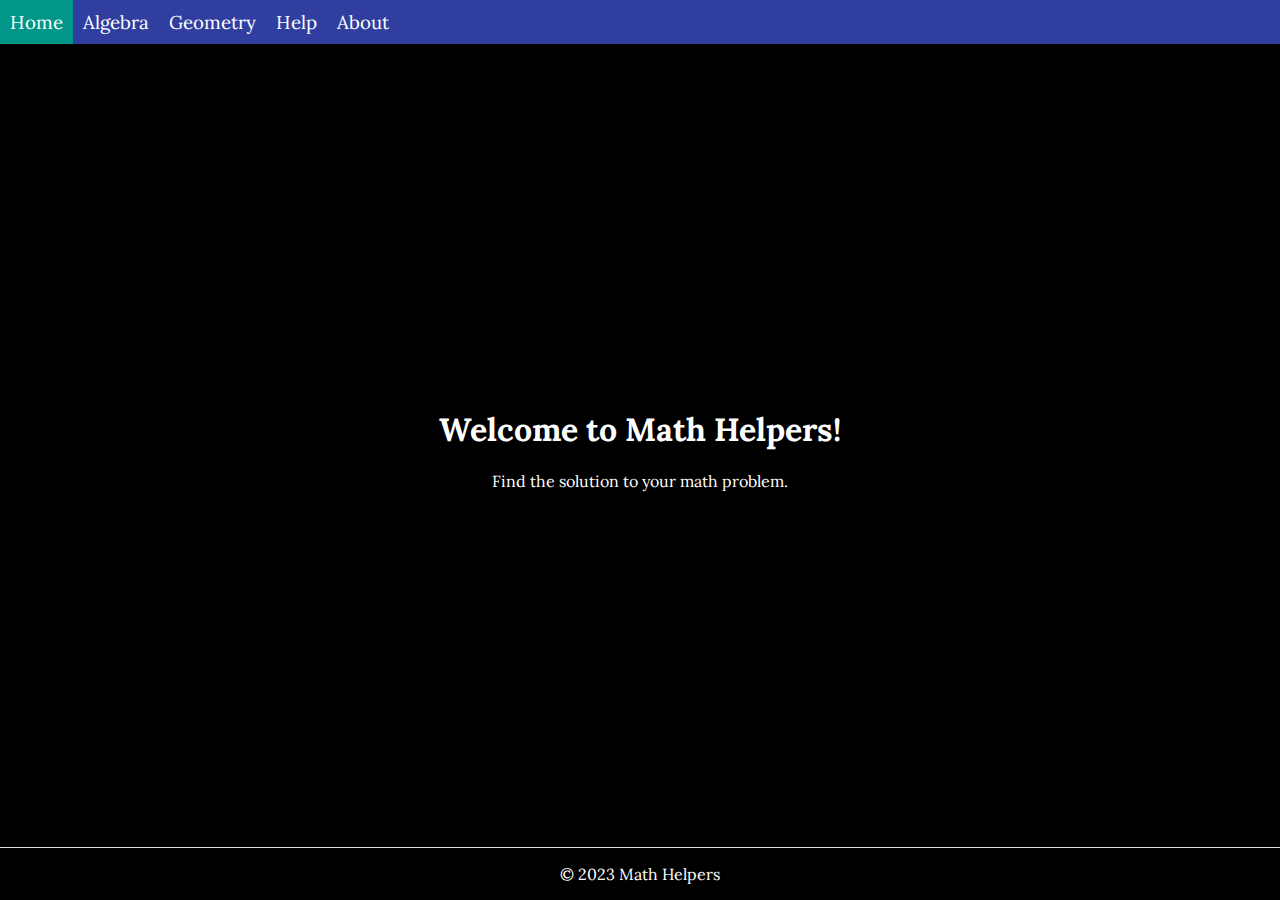
<file: index.html>
<!DOCTYPE html>
<html>
    <head>
        <meta charset="utf-8"/>
        <title>Math Helpers | Home</title>
        <script src="js/global.js"></script>
        <link rel="stylesheet" type="text/css" href="styles.css"/>
        <link rel="stylesheet" href="https://fonts.googleapis.com/css?family=Lora"/>
        <link rel="stylesheet" href="https://cdnjs.cloudflare.com/ajax/libs/font-awesome/4.7.0/css/font-awesome.min.css"/>
    </head>
    <body>
        <div id="topmenu">
            <a class="active" href="#">Home</a>
            <a href="pages/algebra.html">Algebra</a>
            <a href="pages/geometry.html">Geometry</a>
            <a href="pages/help.html">Help</a>
            <a href="pages/about.html">About</a>
            <a href="javascript:void(0);" class="menuicon" onclick="toggleMenu()">
                <i class="fa fa-bars"></i>
            </a>
        </div>
        <div id="content">
            <div class="center">
                <h1 class="center">Welcome to Math Helpers!</h1>
                <p class="medium">Find the solution to your math problem.</p>
            </div>
        </div>
        <footer id="footer">
            <p>&copy; 2023 Math Helpers</p>
        </footer>
    </body>
</html>
</file>
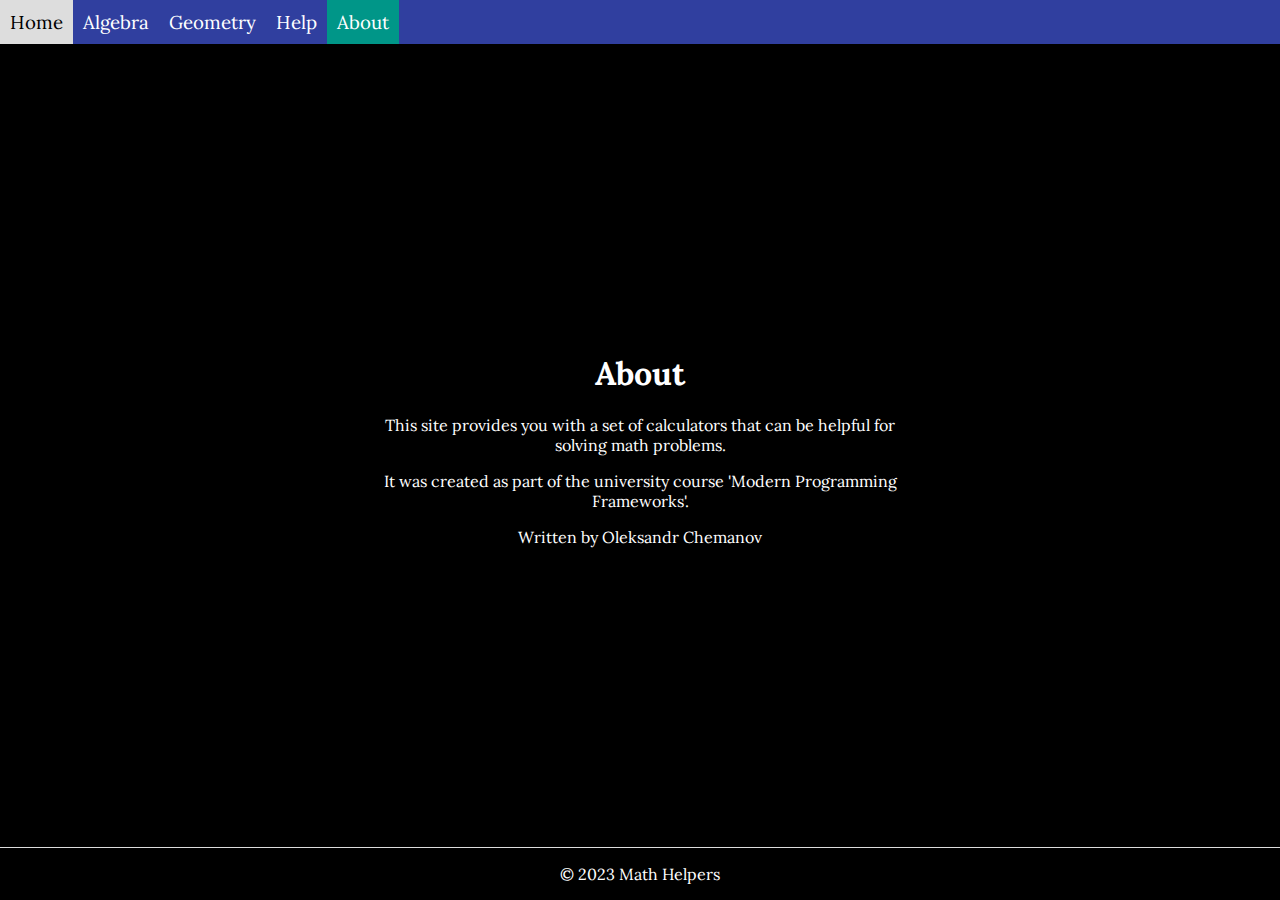
<file: pages/about.html>
<!DOCTYPE html>
<html>
    <head>
        <meta charset="utf-8"/>
        <title>Math Helpers | About</title>
        <script src="../js/global.js"></script>
        <link rel="stylesheet" type="text/css" href="../styles.css"/>
        <link rel="stylesheet" href="https://fonts.googleapis.com/css?family=Lora"/>
        <link rel="stylesheet" href="https://cdnjs.cloudflare.com/ajax/libs/font-awesome/4.7.0/css/font-awesome.min.css"/>
    </head>
    <body>
        <div id="topmenu">
            <a href="../index.html">Home</a>
            <a href="algebra.html">Algebra</a>
            <a href="geometry.html">Geometry</a>
            <a href="help.html">Help</a>
            <a class="active" href="#">About</a>
            <a href="javascript:void(0);" class="menuicon" onclick="toggleMenu()">
                <i class="fa fa-bars"></i>
            </a>
        </div>
        <div id="content">
            <div class="center">
                <h1 class="center">About</h1>
                <p class="medium">This site provides you with a set of calculators that can be helpful for solving math problems.</p>
                <p class="medium">It was created as part of the university course 'Modern Programming Frameworks'.</p>
                <p class="medium">Written by Oleksandr Chemanov</p>
            </div>
        </div>
        <footer id="footer">
            <p>&copy; 2023 Math Helpers</p>
        </footer>
    </body>
</html>
</file>
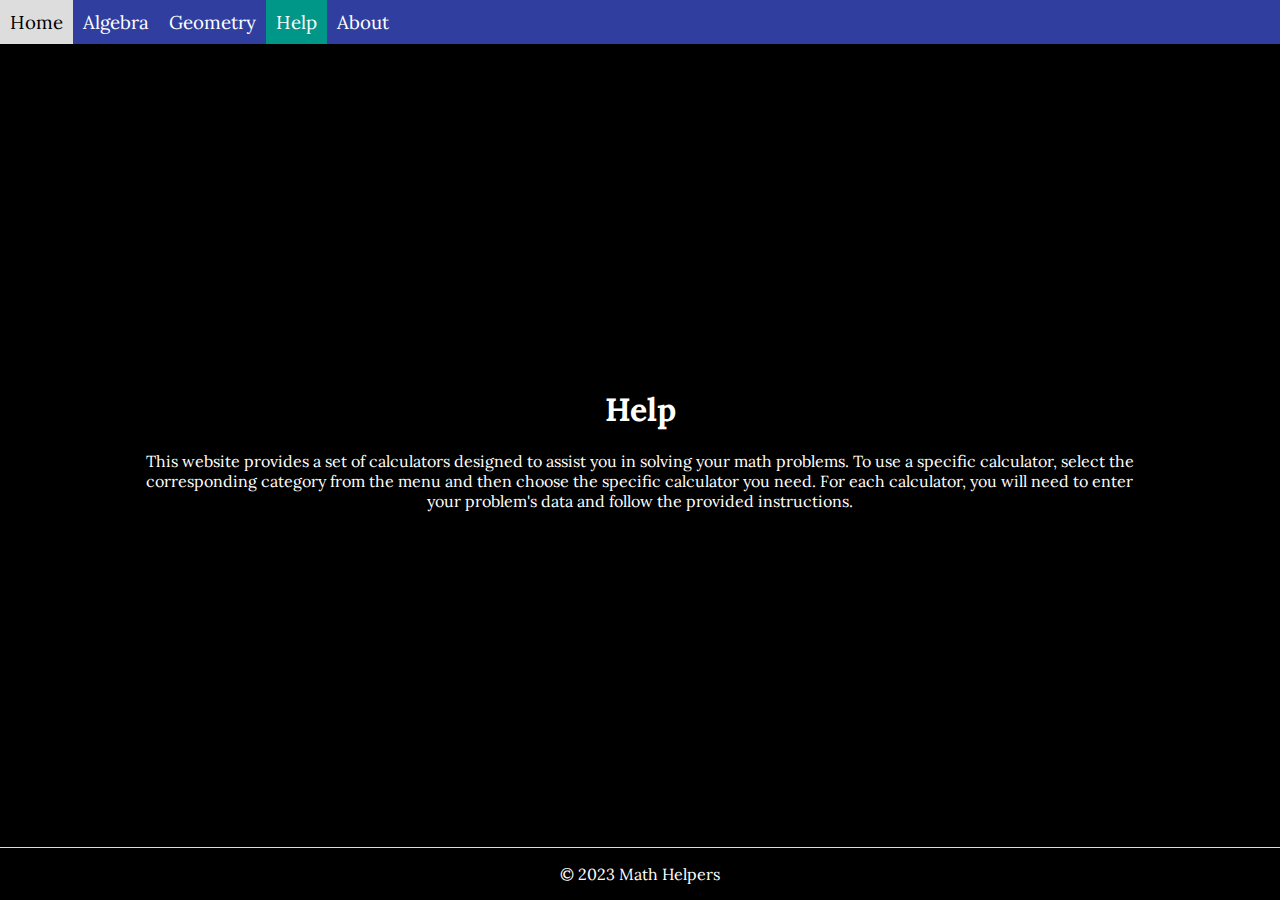
<file: pages/help.html>
<!DOCTYPE html>
<html>
    <head>
        <meta charset="utf-8"/>
        <title>Math Helpers | Help</title>
        <script src="../js/global.js"></script>
        <link rel="stylesheet" type="text/css" href="../styles.css"/>
        <link rel="stylesheet" href="https://fonts.googleapis.com/css?family=Lora"/>
        <link rel="stylesheet" href="https://cdnjs.cloudflare.com/ajax/libs/font-awesome/4.7.0/css/font-awesome.min.css"/>
    </head>
    <body>
        <div id="topmenu">
            <a href="../index.html">Home</a>
            <a href="algebra.html">Algebra</a>
            <a href="geometry.html">Geometry</a>
            <a class="active" href="#">Help</a>
            <a href="about.html">About</a>
            <a href="javascript:void(0);" class="menuicon" onclick="toggleMenu()">
                <i class="fa fa-bars"></i>
            </a>
        </div>
        <div id="content">
            <div class="center">
                <h1 class="center">Help</h1>
                <p class="medium">This website provides a set of calculators designed to assist you in solving your math problems. To use a specific calculator, select the corresponding category from the menu and then choose the specific calculator you need. For each calculator, you will need to enter your problem's data and follow the provided instructions.</p>
            </div>
        </div>
        <footer id="footer">
            <p>&copy; 2023 Math Helpers</p>
        </footer>
    </body>
</html>
</file>
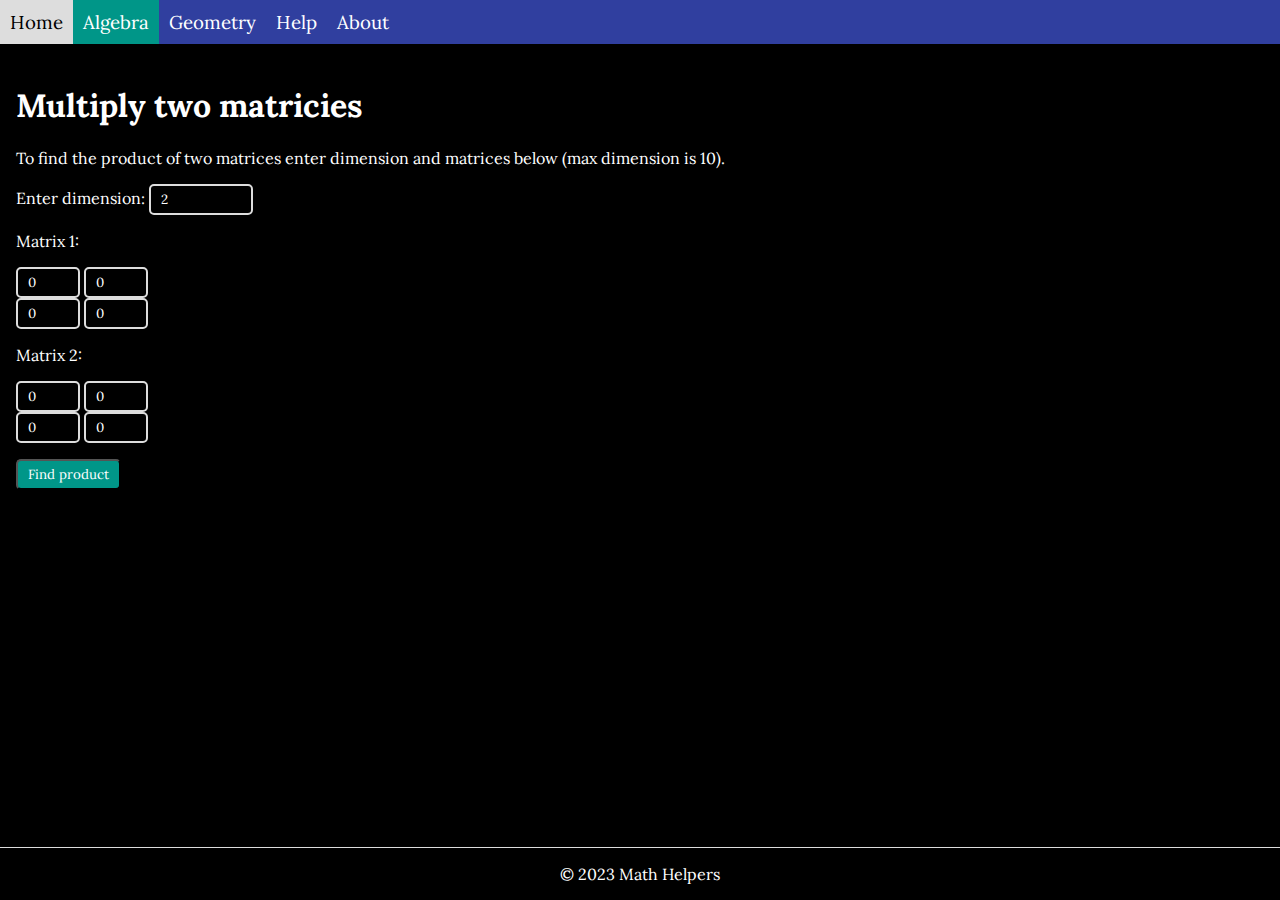
<file: pages/algebra/matrix_mult.html>
<!DOCTYPE html>
<html>
    <head>
        <meta charset="utf-8"/>
        <title>Math Helpers | Algebra</title>
        <script src="../../js/global.js"></script>
        <script src="../../js/matrix_mult.js"></script>
        <link rel="stylesheet" type="text/css" href="../../styles.css"/>
        <link rel="stylesheet" href="https://fonts.googleapis.com/css?family=Lora"/>
        <link rel="stylesheet" href="https://cdnjs.cloudflare.com/ajax/libs/font-awesome/4.7.0/css/font-awesome.min.css"/>
    </head>
    <body>
        <div id="topmenu">
            <a href="../../index.html">Home</a>
            <a class="active" href="../algebra.html">Algebra</a>
            <a href="../geometry.html">Geometry</a>
            <a href="../help.html">Help</a>
            <a href="../about.html">About</a>
            <a href="javascript:void(0);" class="menuicon" onclick="toggleMenu()">
                <i class="fa fa-bars"></i>
            </a>
        </div>
        <div id="content_regular">
            <div>
                <h1>Multiply two matricies</h1>
                <p>To find the product of two matrices enter dimension and matrices below (max dimension is 10).</p>
                <form id="matMultForm">
                    <p>Enter dimension:
                    <input name="dim" type="number" min="2" max="10" onchange="onDimChange()" value="2"></p>
                    <p>Matrix 1:
                        <div id="mat1">
                            <input name="cell" type="number" class="small" value="0">
                            <input name="cell" type="number" class="small" value="0">
                            <br>
                            <input name="cell" type="number" class="small" value="0">
                            <input name="cell" type="number" class="small" value="0">
                        </div>
                    </p>
                    <p>Matrix 2:
                        <div id="mat2">
                            <input name="cell" type="number" class="small" value="0">
                            <input name="cell" type="number" class="small" value="0">
                            <br>
                            <input name="cell" type="number" class="small" value="0">
                            <input name="cell" type="number" class="small" value="0">
                        </div>
                    </p>
                    <input type="submit" value="Find product">
                </form>
                <div id="result_box">
                </div>
            </div>
        </div>
        <footer id="footer">
            <p>&copy; 2023 Math Helpers</p>
        </footer>

        <script>
            document.getElementById("matMultForm").addEventListener("submit", (e) => { 
                e.preventDefault(); 
                computeProduct();
            });
        </script>
    </body>
</html>
</file>
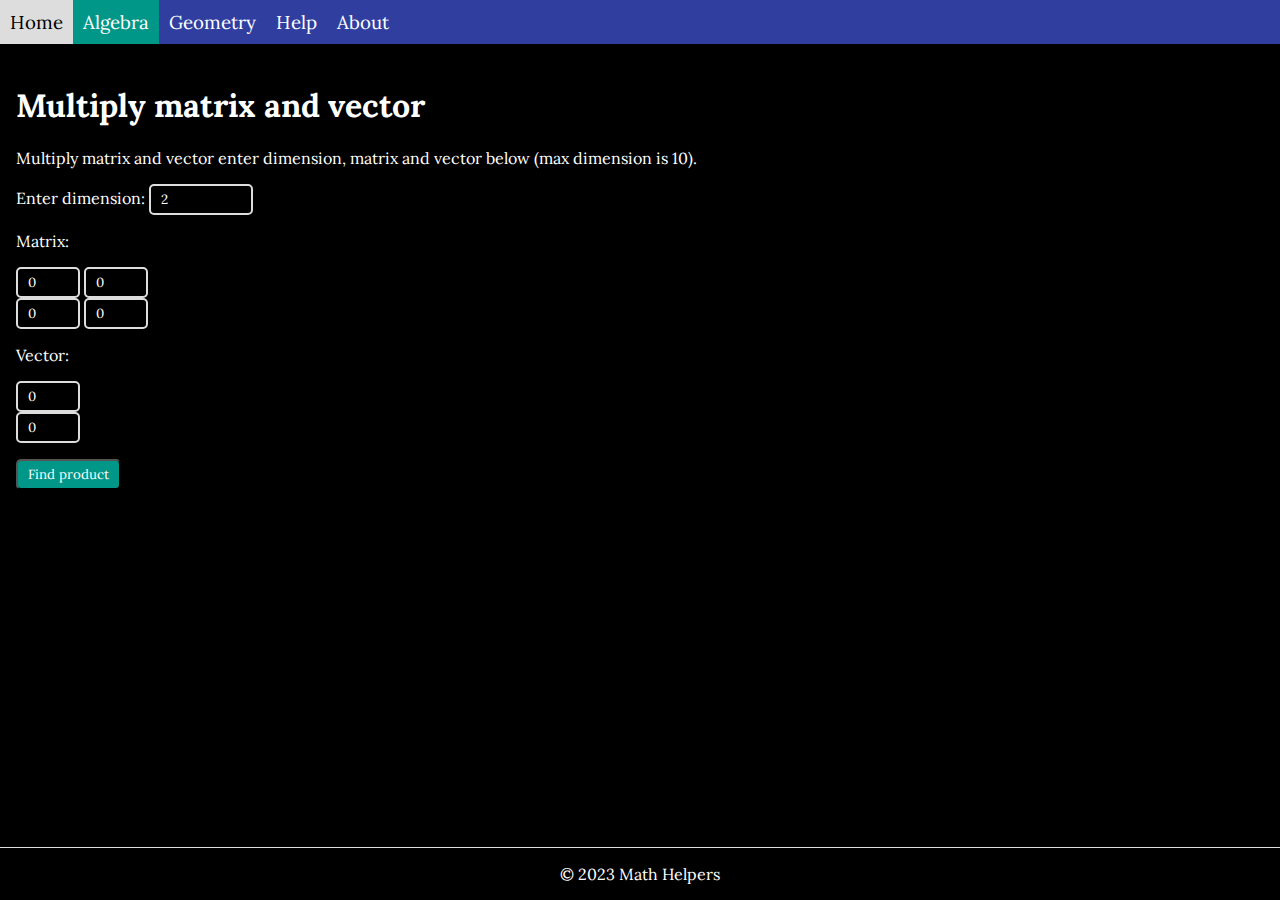
<file: pages/algebra/matrix_vector_mult.html>
<!DOCTYPE html>
<html>
    <head>
        <meta charset="utf-8"/>
        <title>Math Helpers | Algebra</title>
        <script src="../../js/global.js"></script>
        <script src="../../js/matrix_vector_mult.js"></script>
        <link rel="stylesheet" type="text/css" href="../../styles.css"/>
        <link rel="stylesheet" href="https://fonts.googleapis.com/css?family=Lora"/>
        <link rel="stylesheet" href="https://cdnjs.cloudflare.com/ajax/libs/font-awesome/4.7.0/css/font-awesome.min.css"/>
    </head>
    <body>
        <div id="topmenu">
            <a href="../../index.html">Home</a>
            <a class="active" href="../algebra.html">Algebra</a>
            <a href="../geometry.html">Geometry</a>
            <a href="../help.html">Help</a>
            <a href="../about.html">About</a>
            <a href="javascript:void(0);" class="menuicon" onclick="toggleMenu()">
                <i class="fa fa-bars"></i>
            </a>
        </div>
        <div id="content_regular">
            <div>
                <h1>Multiply matrix and vector</h1>
                <p>Multiply matrix and vector enter dimension, matrix and vector below (max dimension is 10).</p>
                <form id="matVectMultForm">
                    <p>Enter dimension:
                    <input name="dim" type="number" min="2" max="10" onchange="onDimChange()" value="2"></p>
                    <p>Matrix:
                        <div id="mat">
                            <input name="cell" type="number" class="small" value="0">
                            <input name="cell" type="number" class="small" value="0">
                            <br>
                            <input name="cell" type="number" class="small" value="0">
                            <input name="cell" type="number" class="small" value="0">
                        </div>
                    </p>
                    <p>Vector:
                        <div id="vect">
                            <input name="cell" type="number" class="small" value="0">
                            <br>
                            <input name="cell" type="number" class="small" value="0">
                        </div>
                    </p>
                    <input type="submit" value="Find product">
                </form>
                <div id="result_box">
                </div>
            </div>
        </div>
        <footer id="footer">
            <p>&copy; 2023 Math Helpers</p>
        </footer>

        <script>
            document.getElementById("matVectMultForm").addEventListener("submit", (e) => { 
                e.preventDefault(); 
                computeProduct();
            });
        </script>
    </body>
</html>
</file>
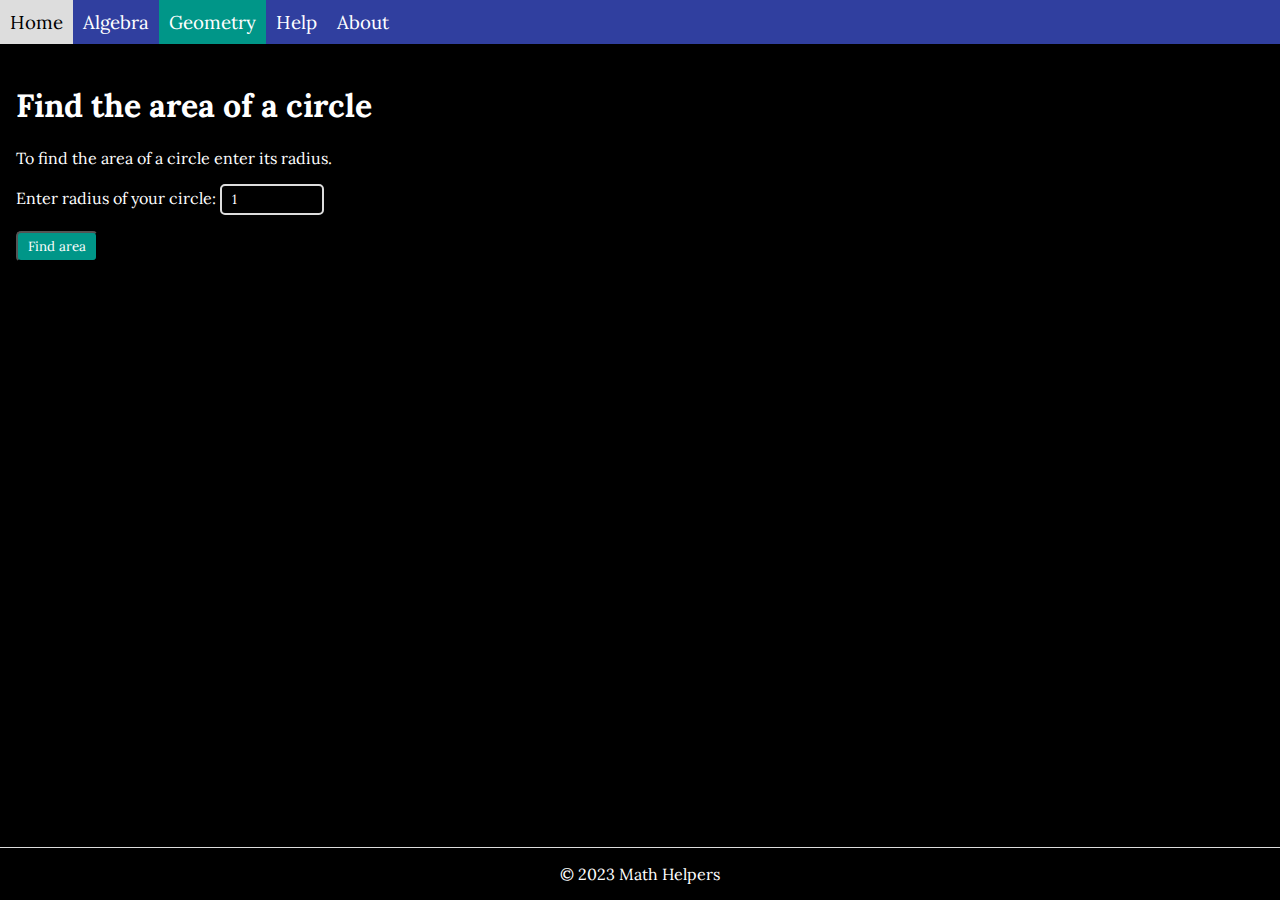
<file: pages/geometry/circle_area.html>
<!DOCTYPE html>
<html>
    <head>
        <meta charset="utf-8"/>
        <title>Math Helpers | Geometry</title>
        <script src="../../js/global.js"></script>
        <script src="../../js/circle_area.js"></script>
        <link rel="stylesheet" type="text/css" href="../../styles.css"/>
        <link rel="stylesheet" href="https://fonts.googleapis.com/css?family=Lora"/>
        <link rel="stylesheet" href="https://cdnjs.cloudflare.com/ajax/libs/font-awesome/4.7.0/css/font-awesome.min.css"/>
    </head>
    <body>
        <div id="topmenu">
            <a href="../../index.html">Home</a>
            <a href="../algebra.html">Algebra</a>
            <a class="active" href="../geometry.html">Geometry</a>
            <a href="../help.html">Help</a>
            <a href="../about.html">About</a>
            <a href="javascript:void(0);" class="menuicon" onclick="toggleMenu()">
                <i class="fa fa-bars"></i>
            </a>
        </div>
        <div id="content_regular">
            <div>
                <h1>Find the area of a circle</h1>
                <p>To find the area of a circle enter its radius.</p>
                <form id="circleAreaForm">
                    <p>Enter radius of your circle:
                    <input name="radius" type="number" min="0" value="1"></p>
                    <input type="submit" value="Find area">
                </form>
                <div id="result_box">
                </div>
            </div>
        </div>
        <footer id="footer">
            <p>&copy; 2023 Math Helpers</p>
        </footer>

        <script>
            document.getElementById("circleAreaForm").addEventListener("submit", (e) => { 
                e.preventDefault(); 
                computeArea();
            });
        </script>
    </body>
</html>
</file>
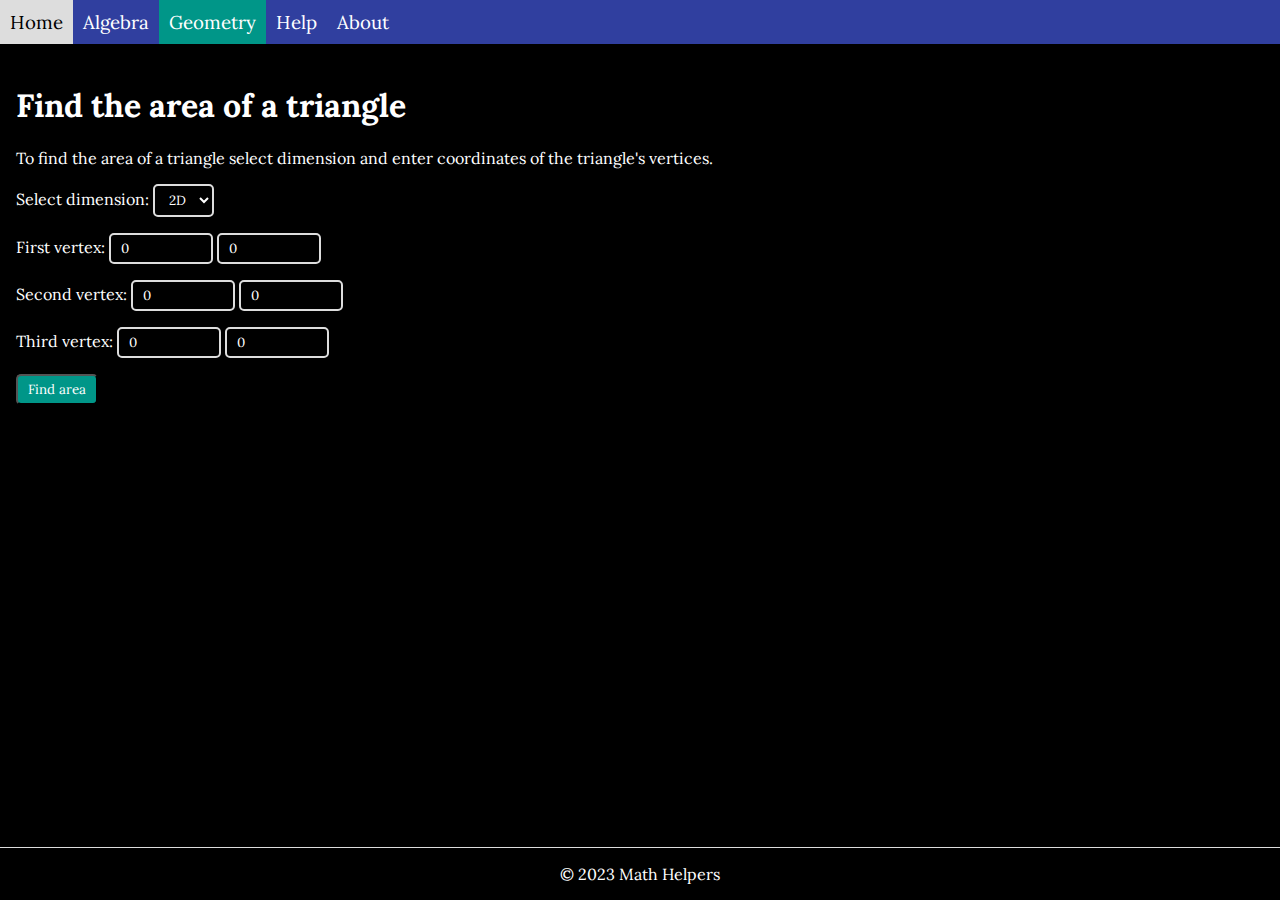
<file: pages/geometry/triangle_area.html>
<!DOCTYPE html>
<html>
    <head>
        <meta charset="utf-8"/>
        <title>Math Helpers | Geometry</title>
        <script src="../../js/global.js"></script>
        <script src="../../js/triangle_area.js"></script>
        <link rel="stylesheet" type="text/css" href="../../styles.css"/>
        <link rel="stylesheet" href="https://fonts.googleapis.com/css?family=Lora"/>
        <link rel="stylesheet" href="https://cdnjs.cloudflare.com/ajax/libs/font-awesome/4.7.0/css/font-awesome.min.css"/>
    </head>
    <body>
        <div id="topmenu">
            <a href="../../index.html">Home</a>
            <a href="../algebra.html">Algebra</a>
            <a class="active" href="../geometry.html">Geometry</a>
            <a href="../help.html">Help</a>
            <a href="../about.html">About</a>
            <a href="javascript:void(0);" class="menuicon" onclick="toggleMenu()">
                <i class="fa fa-bars"></i>
            </a>
        </div>
        <div id="content_regular">
            <div>
                <h1>Find the area of a triangle</h1>
                <p>To find the area of a triangle select dimension and enter coordinates of the triangle's vertices.</p>
                <form id="triangleAreaForm">
                    <p>Select dimension:
                    <select name="dim" onchange="onDimChange()">
                        <option value="2" selected>2D</option>
                        <option value="3">3D</option>
                    </select> </p>
                    <p id="vert1"> First vertex: 
                        <input name="c11" type="number" value="0">
                        <input name="c12" type="number" value="0">
                    </p>
                    <p id="vert2"> Second vertex: 
                        <input name="c21" type="number" value="0">
                        <input name="c22" type="number" value="0">
                    </p>
                    <p id="vert3"> Third vertex: 
                        <input name="c31" type="number" value="0">
                        <input name="c32" type="number" value="0">
                    </p>
                    <input type="submit" value="Find area">
                </form>
                <div id="result_box">
                </div>
            </div>
        </div>
        <footer id="footer">
            <p>&copy; 2023 Math Helpers</p>
        </footer>

        <script>
            document.getElementById("triangleAreaForm").addEventListener("submit", (e) => { 
                e.preventDefault(); 
                computeArea();
            });
        </script>
    </body>
</html>
</file>
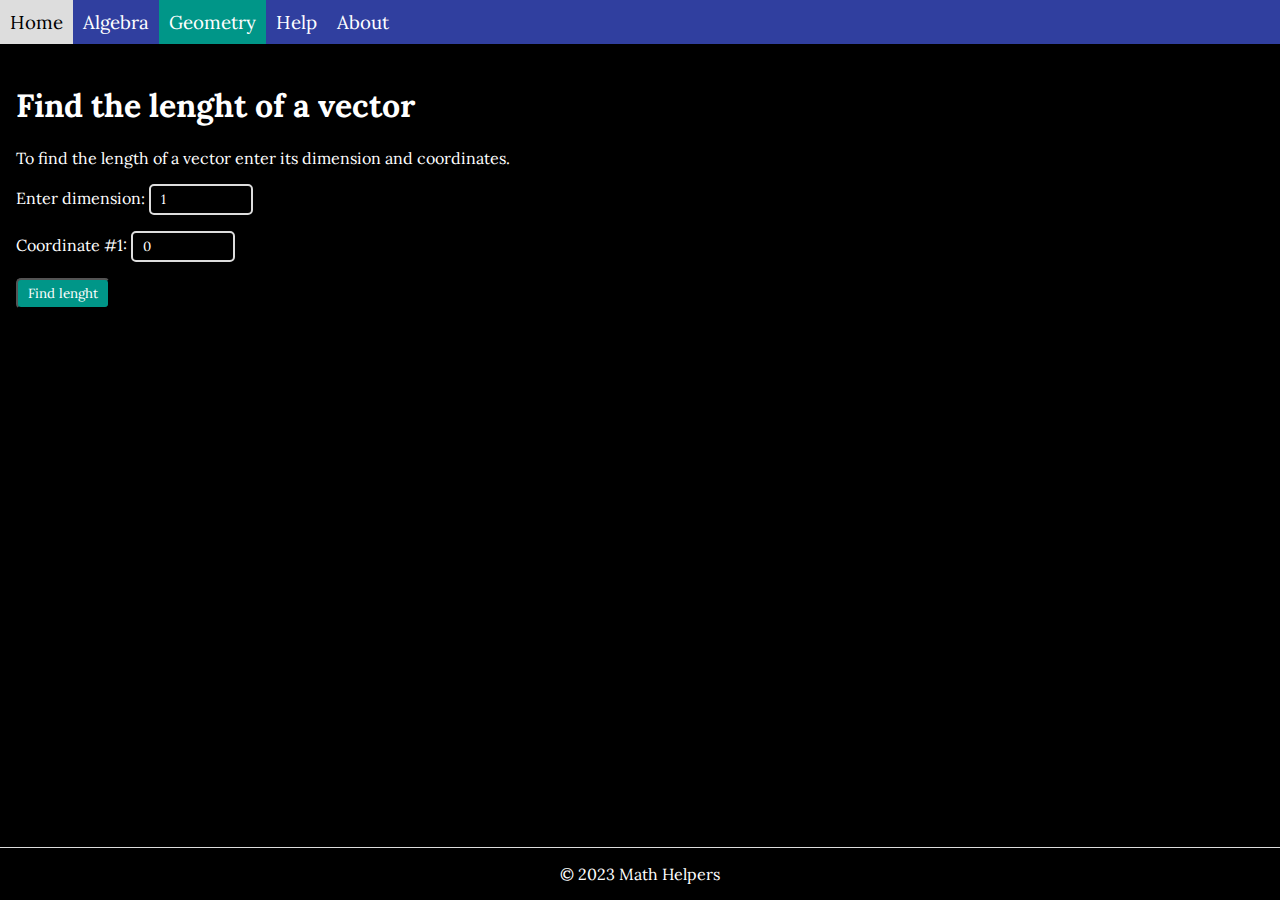
<file: pages/geometry/vector_len.html>
<!DOCTYPE html>
<html>
    <head>
        <meta charset="utf-8"/>
        <title>Math Helpers | Geometry</title>
        <script src="../../js/global.js"></script>
        <script src="../../js/vector_len.js"></script>
        <link rel="stylesheet" type="text/css" href="../../styles.css"/>
        <link rel="stylesheet" href="https://fonts.googleapis.com/css?family=Lora"/>
        <link rel="stylesheet" href="https://cdnjs.cloudflare.com/ajax/libs/font-awesome/4.7.0/css/font-awesome.min.css"/>
    </head>
    <body>
        <div id="topmenu">
            <a href="../../index.html">Home</a>
            <a href="../algebra.html">Algebra</a>
            <a class="active" href="../geometry.html">Geometry</a>
            <a href="../help.html">Help</a>
            <a href="../about.html">About</a>
            <a href="javascript:void(0);" class="menuicon" onclick="toggleMenu()">
                <i class="fa fa-bars"></i>
            </a>
        </div>
        <div id="content_regular">
            <div>
                <h1>Find the lenght of a vector</h1>
                <p>To find the length of a vector enter its dimension and coordinates.</p>
                <form id="vectorLenForm">
                    <p>Enter dimension:
                    <input name="dim" type="number" min="1" max="100" onchange="onDimChange()" value="1"></p>
                    <div id="coords">
                        <p> Coordinate #1: <input name="coord" type="number" value="0">
                        </p>
                    </div>
                    <input type="submit" value="Find lenght">
                </form>
                <div id="result_box">
                </div>
            </div>
        </div>
        <footer id="footer">
            <p>&copy; 2023 Math Helpers</p>
        </footer>

        <script>
            document.getElementById("vectorLenForm").addEventListener("submit", (e) => { 
                e.preventDefault(); 
                computeLength();
            });
        </script>
    </body>
</html>
</file>
<file: styles.css>
body {
    color: white;
    margin: 0px;
    background-color: black;
    font-family: Lora;
    min-height: 100vh;
    display:flex;
    flex-direction:column;
}

#content {
    display: flex;
    align-items: center;
    justify-items: center;
    padding: 16px;
    padding-top: 4rem;
    flex: 1;
}

#content_regular {
    display: flex;
    flex: 1;
    justify-items: center;
    padding: 16px;
    padding-top: 4rem;
}

.center {
    margin-left: auto;
    margin-right: auto;
}

#topmenu {
    background-color: #303f9f;
    overflow: hidden;
    width: 100%;
    position: fixed;
    z-index: 1;
    min-height: 2rem;
    width: 100%;
}
  
#topmenu a {
    float: left;
    text-align: center;
    padding: 10px 10px;
    color: white;
    text-decoration: none;
    font-size: 14pt;
}
  
#topmenu a:hover {
    background-color: #ddd;
    color: black;
}

#topmenu a.active {
    background-color: #009688;
    color: white;
}

#footer {
    min-height: 2.5rem;
    width: 100%;
    text-align: center;
    border-top: 1px solid #ddd;
 }

 h1.center {
    text-align: center;
 }

 p.medium {
    width: 80%;
    text-align: center;
    margin-left: 10%;
    margin-right: 10%;
 }

 #topmenu .menuicon {
    display: none;
}

.problems {
    padding-inline-start: 0;
}

.problems li {
    background-color: #009688;
    padding: 10px 20px;
    list-style-type: none;
    margin-top: 10px;
    text-align: center;
}

.problems a {
    color: white;
    text-decoration: none;
}

@media screen and (max-width: 600px) {
    #topmenu a:not(.active) {display: none;}
    #topmenu a.menuicon {
        float: right;
        display: block;
    }
}
  
@media screen and (max-width: 600px) {
    #topmenu.responsive {position: relative;}
    #topmenu.responsive a.icon {
        position: absolute;
        right: 0;
        top: 0;
    }
    #topmenu.responsive a {
        float: none;
        display: block;
        text-align: left;
    }
}

#result {
    font-size: 16pt;
}

input[type='number'] {
    width: 80px;
    border: 2px solid #ddd;
    padding: 5px 10px;
    border-radius: 5px;
    color: white;
    background-color: black;
    font-family: Lora;
}

select {
    border: 2px solid #ddd;
    padding: 5px 10px;
    border-radius: 5px;
    color: white;
    background-color: black;
    font-family: Lora;
}

input[type='button'], input[type='submit'] {
    padding: 5px 10px;
    background-color: #009688;
    border-radius: 5px;
    color: white;
    font-family: Lora;
}

input[type='number'].small  {
    width: 40px;
    border: 2px solid #ddd;
    padding: 5px 10px;
    border-radius: 5px;
    color: white;
    background-color: black;
    font-family: Lora;
}
</file>
